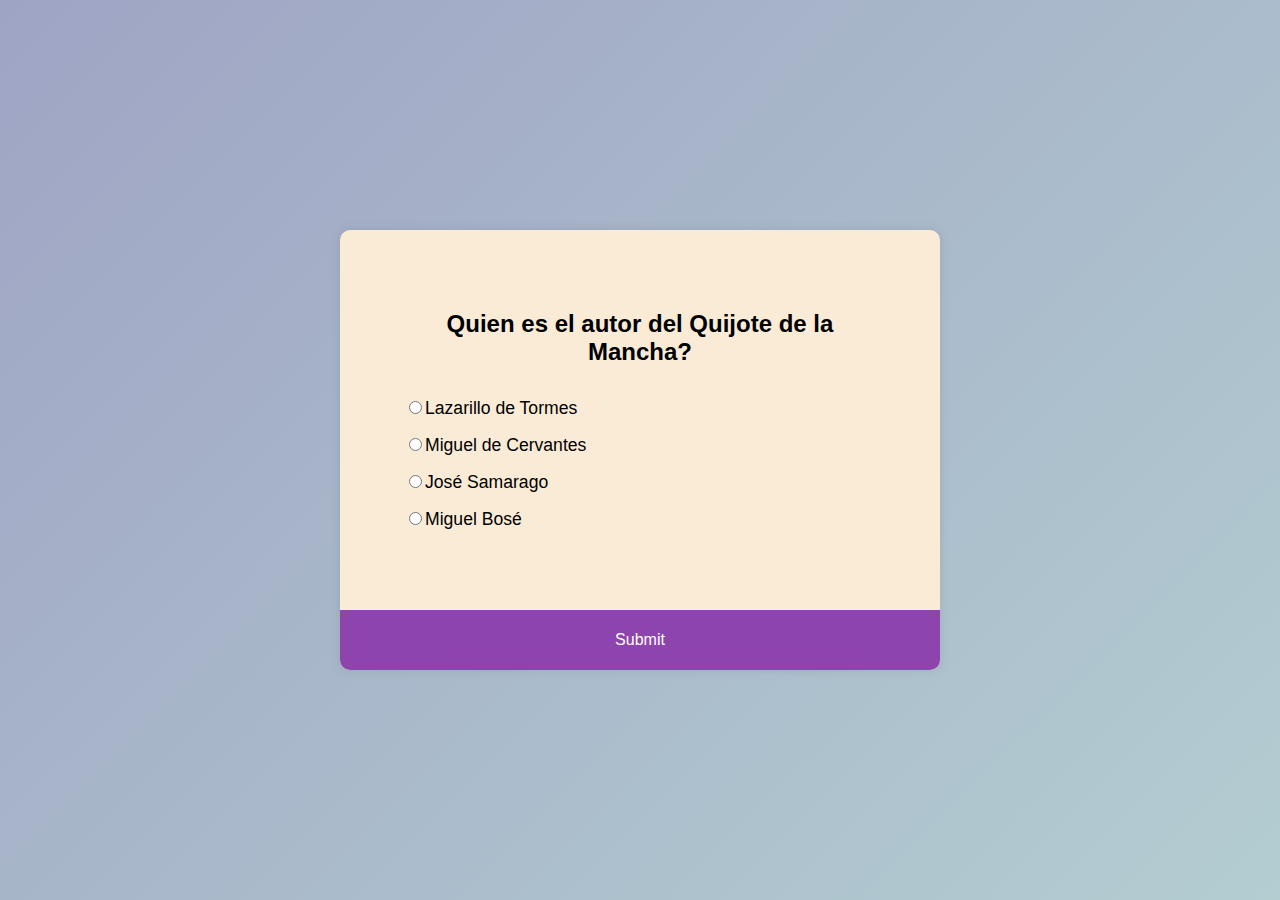
<file: quiz test/quiz.html>
<!DOCTYPE html>
<html lang="en">
    <head>
        <meta charset="UTF-8" />
        <meta http-equiv="X-UA-Compatible" content="IE=edge" />
        <meta name="viewport" content="width=device-width, initial-scale=1.0" />
        <title>Quiz</title>
        <link rel="stylesheet" href="style.css" />
        <script src="script-quiz.js" defer></script>
    </head>
    <body>
        <div class="quiz-container" id="quiz">
            <div class="quiz-header">
                <h2 id="question">Question Text</h2>
                <ul>
                    <li>
                        <input
                            class="answer"
                            id="a"
                            type="radio"
                            name="answer"
                        /><label id="a_text" for="a">Question</label>
                    </li>
                    <li>
                        <input
                            class="answer"
                            id="b"
                            type="radio"
                            name="answer"
                        /><label for="b" id="b_text">Question</label>
                    </li>
                    <li>
                        <input
                            class="answer"
                            id="c"
                            type="radio"
                            name="answer"
                        /><label id="c_text" for="c">Question</label>
                    </li>
                    <li>
                        <input
                            class="answer"
                            id="d"
                            type="radio"
                            name="answer"
                        /><label id="d_text" for="d">Question</label>
                    </li>
                </ul>
            </div>
            <button id="submit">Submit</button>
        </div>
    </body>
</html>
</file>
<file: quiz test/style.css>
@import url("https://fonts.googleapis.com/css2?family=Bebas+Neue&family=Montserrat:wght@200;300;500;700&family=Nunito:wght@300&family=Open+Sans:ital,wght@0,300;0,400;0,500;0,600;0,700;0,800;1,800&family=Poppins:wght@100;200;400;500;600&family=Roboto:wght@100;400;700&display=swap");

* {
    box-sizing: border-box;
}

body {
    background-color: #b3cdd1;
    background-image: linear-gradient(315deg, #b3cdd1 0%, #9fa4c4 100%);

    font-family: "Monsterrat", sans-serif;
    margin: 0;
    min-height: 100vh;
    display: flex;
    align-items: center;
    justify-content: center;
}

.quiz-container {
    background-color: antiquewhite;
    border-radius: 10px;
    box-shadow: 0 0 10px rgba(100, 100, 100, 0.2);
    width: 600px;
    max-width: 100%;
    overflow: hidden;
}

.quiz-header {
    padding: 4rem;
}

ul {
    list-style-type: none;
    padding: 0;
}
ul li {
    font-size: 1.1rem;
    margin: 1rem 0;
}
ul li label {
    cursor: pointer;
}

button {
    background-color: #8e44ad;
    display: block;
    color: white;
    font-family: inherit;
    padding: 1.3rem;
    font-size: 1rem;
    border: none;
    width: 100%;
}

button:hover {
    background-color: #65317c;
    cursor: pointer;
}

h2 {
    text-align: center;
    margin: 0;
    padding: 1rem;
}
</file>
